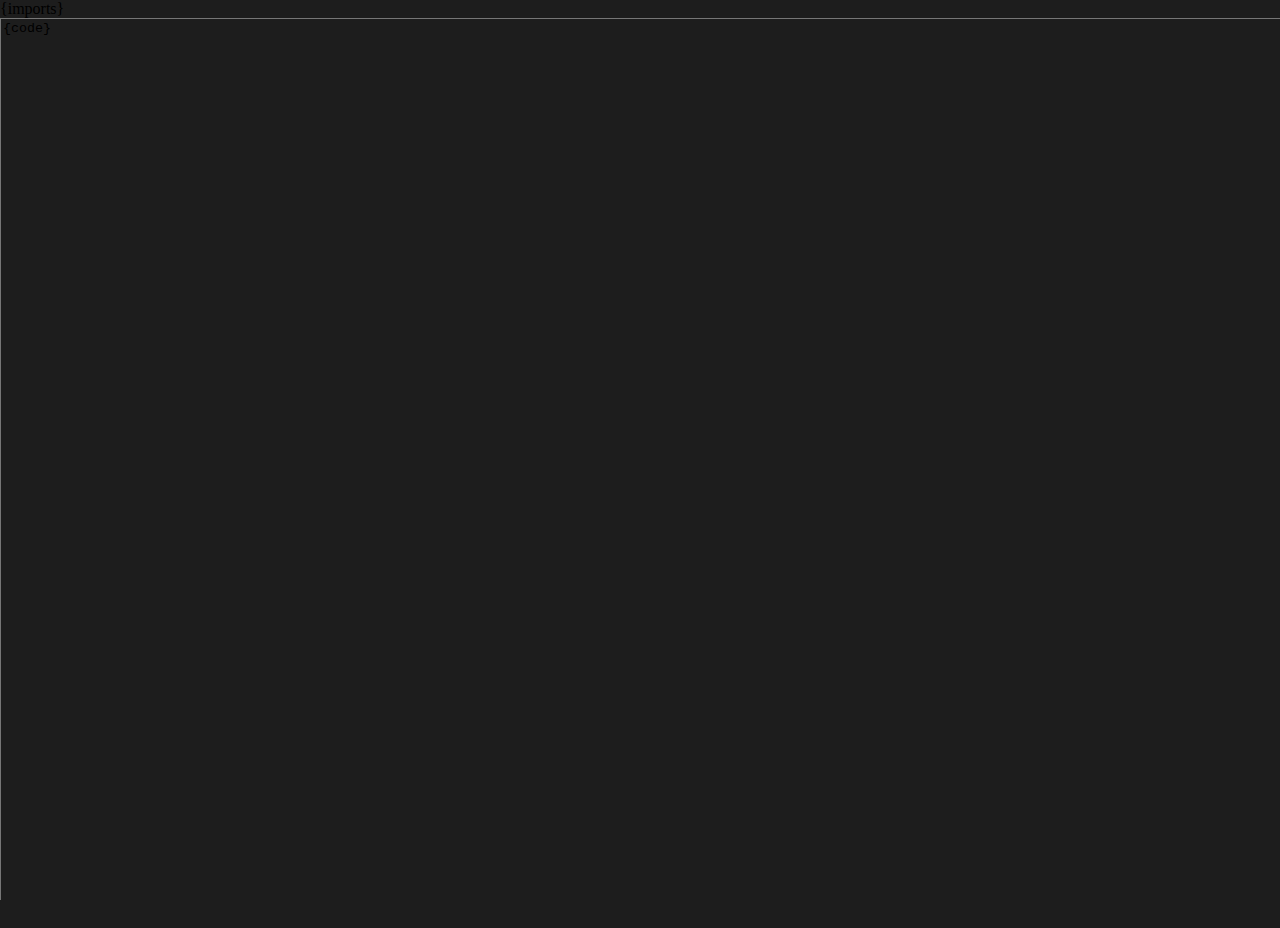
<file: src/main/resources/cm/tab.html>
<!DOCTYPE html>
<html lang="en">
<head>
    <meta charset="UTF-8">
    <title>Tab</title>
    {imports}
    <style>
        html, body {
            margin: 0px;
            width: 100%;
            height: 100%;
            background-color: #1d1d1d;
            overflow: hidden;
        }

        body textarea {
            width: 100%;
            min-height: 100%;
            resize: none;
            background-color: #1d1d1d;
        }
    </style>
</head>
<body>
<textarea id="code" name="code">
{code}
</textarea>
<script>
    CodeMirror.commands.autocomplete = function(cm) {
        cm.showHint({hint: CodeMirror.hint.anyword});
    }

    var source;
    var editor = CodeMirror.fromTextArea(document.getElementById('code'), {
        mode: 'text/x-java',
        theme: 'dracula',
        lineNumbers: true,
        matchBrackets: true,
        autoCloseBrackets: true,
        indentAuto: false,
        smartIndent: false,
    });

    var width = window.innerWidth;
    var height = window.innerHeight;
    editor.setSize(width, height);

    editor.on('inputRead', function(cm, event){
        if (!cm.state.completionActive && event.keyCode != 13) {
            CodeMirror.commands.autocomplete(cm, null, {completeSingle: false});
        }
    });

    setInterval(function() {
        if(editor) {
            if(window.innerWidth != width || window.innerHeight != height) {
                width = window.innerWidth;
                height = window.innerHeight;
                editor.setSize(width, height);
            }
        }
    }, 50);
</script>
</body>
</html>
</file>
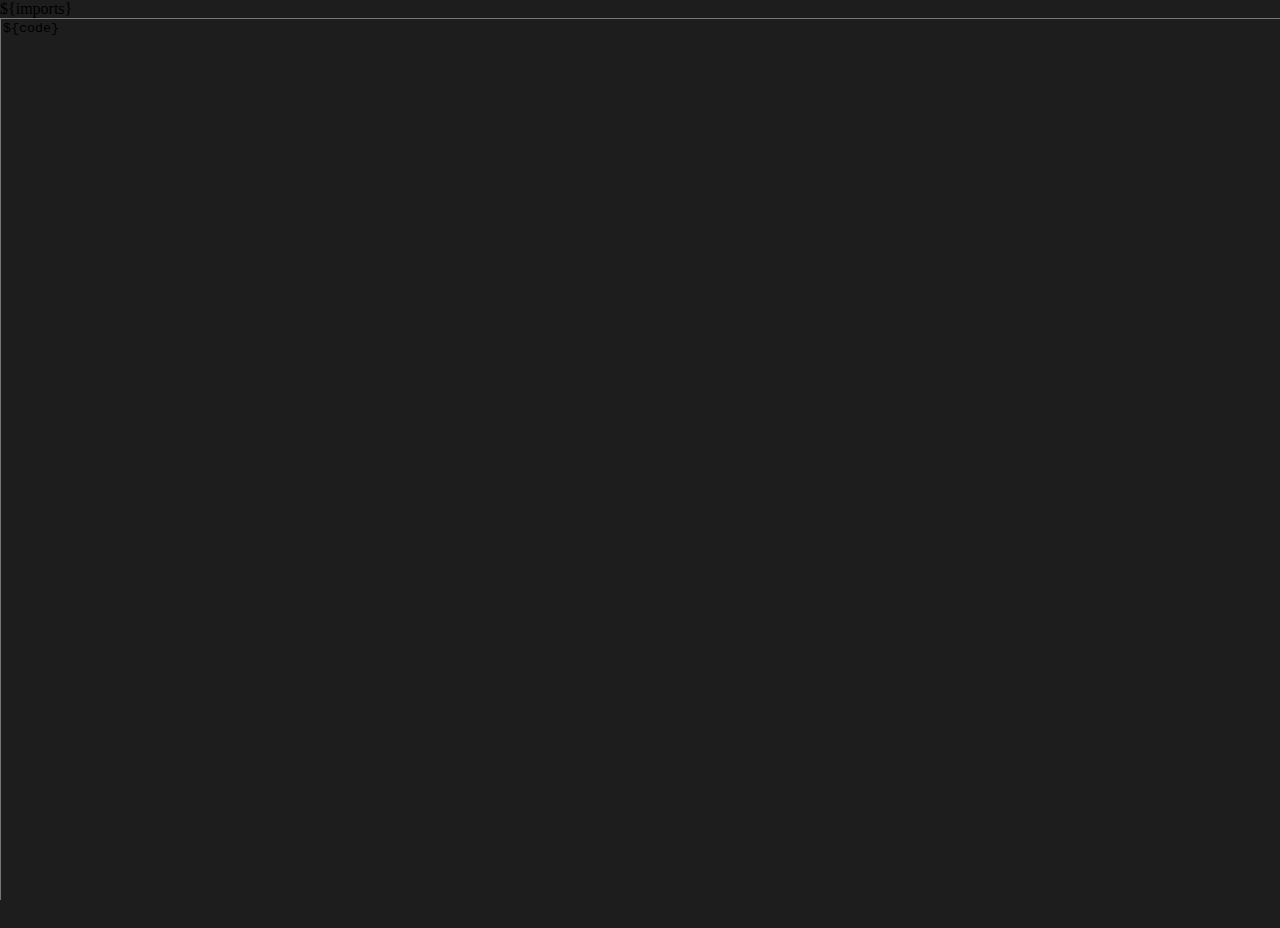
<file: src/main/resources/html/tab.html>
<!DOCTYPE html>
<html lang="en">
<head>
    <meta charset="UTF-8">
    <title>Tab</title>
    ${imports}
    <style>
        html, body {
            margin: 0px;
            width: 100%;
            height: 100%;
            background-color: #1d1d1d;
            overflow: hidden;
        }

        body textarea {
            width: 100%;
            min-height: 100%;
            resize: none;
            background-color: #1d1d1d;
        }
    </style>
</head>
<body>
<textarea id="code" name="code">
${code}
</textarea>
<script>
        var source;
        var editor = CodeMirror.fromTextArea(document.getElementById('code'), {
            lineNumbers: true,
            matchBrackets: true,
            mode: 'text/x-java',
            theme: 'dracula',
        });

        var width = window.innerWidth;
        var height = window.innerHeight;
        editor.setSize(width, height);

        setInterval(function() {
            if(editor) {
                if(window.innerWidth != width || window.innerHeight != height) {
                    width = window.innerWidth;
                    height = window.innerHeight;
                    editor.setSize(width, height);
                }
            }
        }, 50);
    </script>
</body>
</html>
</file>
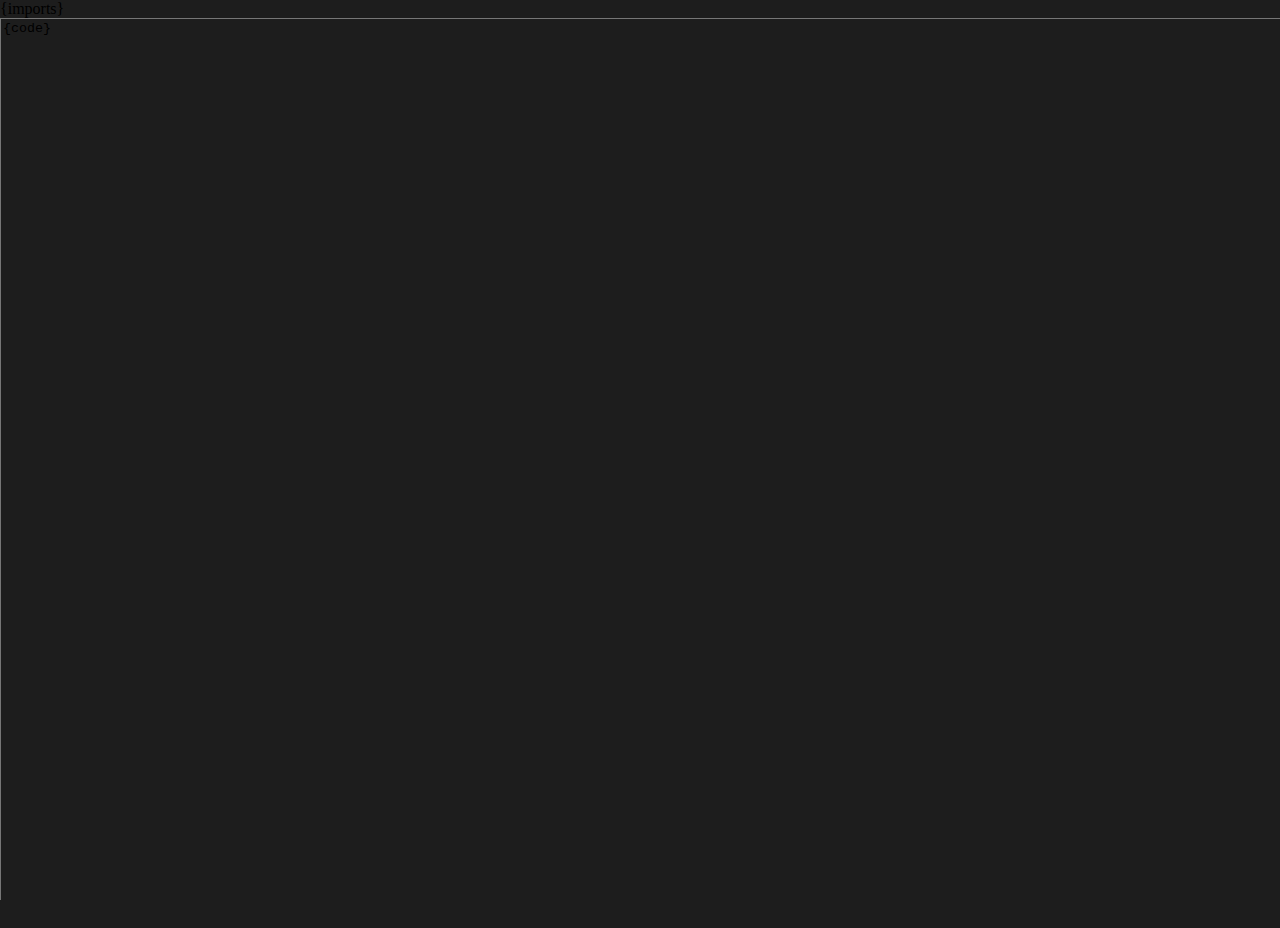
<file: src/main/resources/ui/editor.html>
<!DOCTYPE html>
<html lang="en">
<head>
    <meta charset="UTF-8">
    <title>Tab</title>
    {imports}
    <style>
        html, body {
        margin: 0px;
        width: 100%;
        height: 100%;
        background-color: #1d1d1d;
        overflow: hidden;
        }

        body textarea {
        width: 100%;
        min-height: 100%;
        resize: none;
        background-color: #1d1d1d;
        }
    </style>
</head>
<body>
<textarea id="code" name="code">{code}</textarea>
<script>
    CodeMirror.commands.autocomplete = function(cm) {
        cm.showHint({hint: CodeMirror.hint.anyword});
    }

    var source;
    var editor = CodeMirror.fromTextArea(document.getElementById('code'), {
        mode: 'panda',
        theme: 'lily',
        lineNumbers: true,
        matchBrackets: true,
        autoCloseBrackets: true,
        indentAuto: false,
        smartIndent: false,
    });

    var width = window.innerWidth;
    var height = window.innerHeight;
    editor.setSize(width, height);

    editor.on('inputRead', function(cm, event){
        if (!cm.state.completionActive && event.keyCode != 13) {
            CodeMirror.commands.autocomplete(cm, null, {completeSingle: false});
        }
    });

    setInterval(function() {
        if(editor) {
            if(window.innerWidth != width || window.innerHeight != height) {
                width = window.innerWidth;
                height = window.innerHeight;
                editor.setSize(width, height);
            }
        }
    }, 50);

</script>
</body>
</html>
</file>
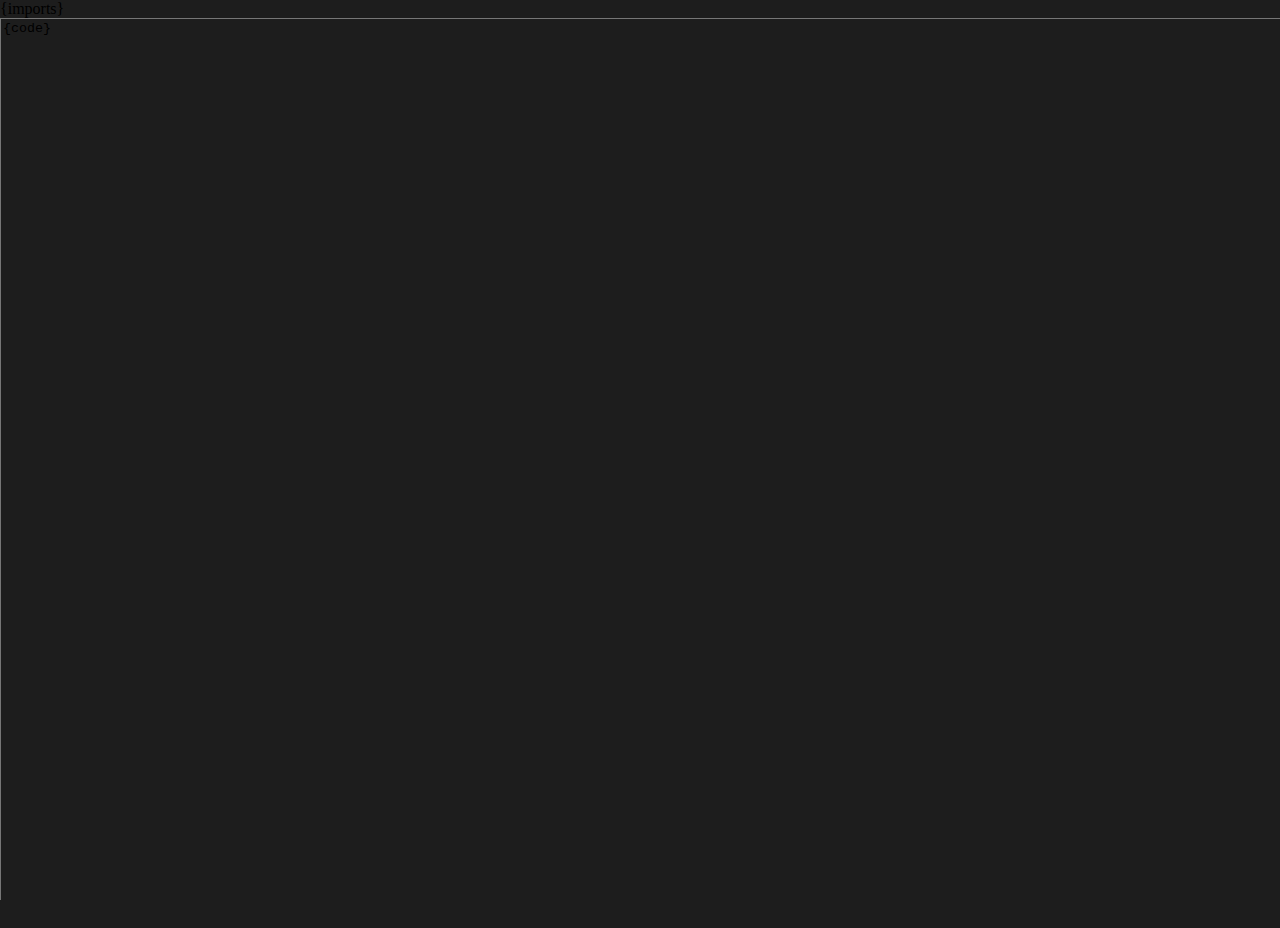
<file: src/main/resources/plugins/editor/editor.html>
<!DOCTYPE html>
<!--
  ~ Copyright (c) 2015-2018 Dzikoysk
  ~
  ~ Licensed under the Apache License, Version 2.0 (the "License");
  ~ you may not use this file except in compliance with the License.
  ~ You may obtain a copy of the License at
  ~
  ~     http://www.apache.org/licenses/LICENSE-2.0
  ~
  ~ Unless required by applicable law or agreed to in writing, software
  ~ distributed under the License is distributed on an "AS IS" BASIS,
  ~ WITHOUT WARRANTIES OR CONDITIONS OF ANY KIND, either express or implied.
  ~ See the License for the specific language governing permissions and
  ~ limitations under the License.
  -->

<html lang="en">
<head>
    <meta charset="UTF-8">
    <title>Tab</title>
    {imports}
    <style>
        html, body {
        margin: 0px;
        width: 100%;
        height: 100%;
        background-color: #1d1d1d;
        overflow: hidden;
        }

        body textarea {
        width: 100%;
        min-height: 100%;
        resize: none;
        background-color: #1d1d1d;
        }

    </style>
</head>
<body>
<textarea id="code" className="code">{code}</textarea>
<script>
    CodeMirror.commands.autocomplete = function(cm) {
        cm.showHint({hint: CodeMirror.hint.anyword});
    };

    var source;
    var editor = CodeMirror.fromTextArea(document.getElementById('code'), {
        mode: 'panda',
        theme: 'lily',
        lineNumbers: true,
        matchBrackets: true,
        autoCloseBrackets: true,
        indentAuto: true,
        indentUnit: 4,
        indentWithTabs: true,
    });

    var width = window.innerWidth;
    var height = window.innerHeight;
    editor.setSize(width, height);

    editor.on('inputRead', function(cm, event){
        if (!cm.state.completionActive && event.keyCode != 13) {
            CodeMirror.commands.autocomplete(cm, null, {completeSingle: false});
        }
    });

    setInterval(function() {
        if(editor) {
            if(window.innerWidth != width || window.innerHeight != height) {
                width = window.innerWidth;
                height = window.innerHeight;
                editor.setSize(width, height);
            }
        }
    }, 50);



</script>
</body>
</html>
</file>
